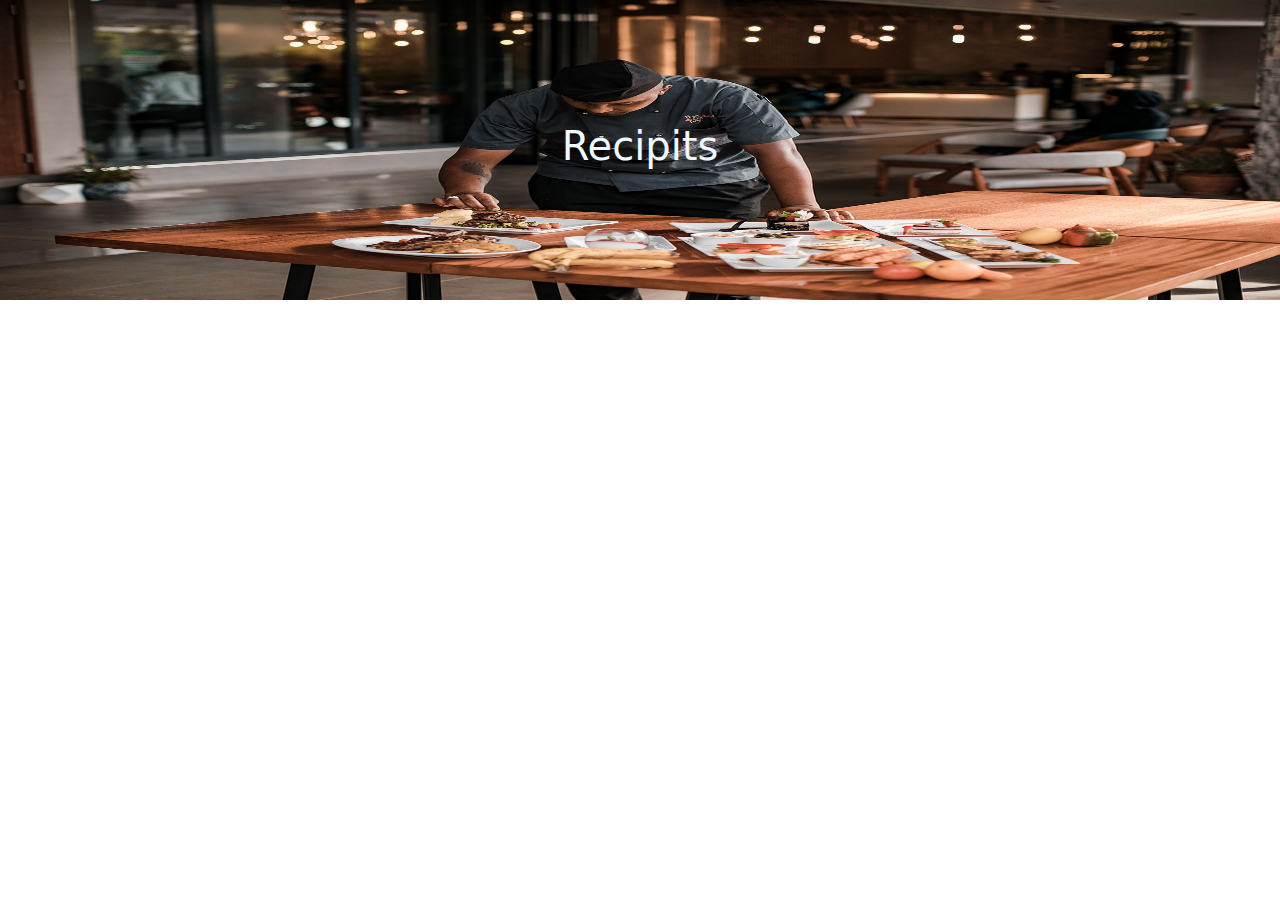
<file: index.html>
<!DOCTYPE html>
<html lang="en">
<head>
    <meta charset="UTF-8">
    <meta name="viewport" content="width=device-width, initial-scale=1.0">
    <link
      rel="stylesheet"
      href="https://cdnjs.cloudflare.com/ajax/libs/font-awesome/6.6.0/css/all.min.css"
    />
    <link
      href="https://cdn.jsdelivr.net/npm/bootstrap@5.3.3/dist/css/bootstrap.min.css"
      rel="stylesheet"
      integrity="sha384-QWTKZyjpPEjISv5WaRU9OFeRpok6YctnYmDr5pNlyT2bRjXh0JMhjY6hW+ALEwIH"
      crossorigin="anonymous"
    />
    <link rel="stylesheet" href="css/style.css">
    <title>Recipits</title>
</head>
<body>
    <header id="recipits_title">
        <h1 id="title">Recipits</h1>
    </header>
    <section id="main-recipes-page">
        <div class="row " id="recepies_row">
          
            </div>
        </div>
    </section>
  
    <script src="https://cdnjs.cloudflare.com/ajax/libs/jquery/3.7.1/jquery.min.js"></script>
    <script src="https://cdnjs.cloudflare.com/ajax/libs/bootstrap/5.3.3/js/bootstrap.min.js"></script>
    <script src="js/recipits.js"></script>
</body>
</html>
</file>
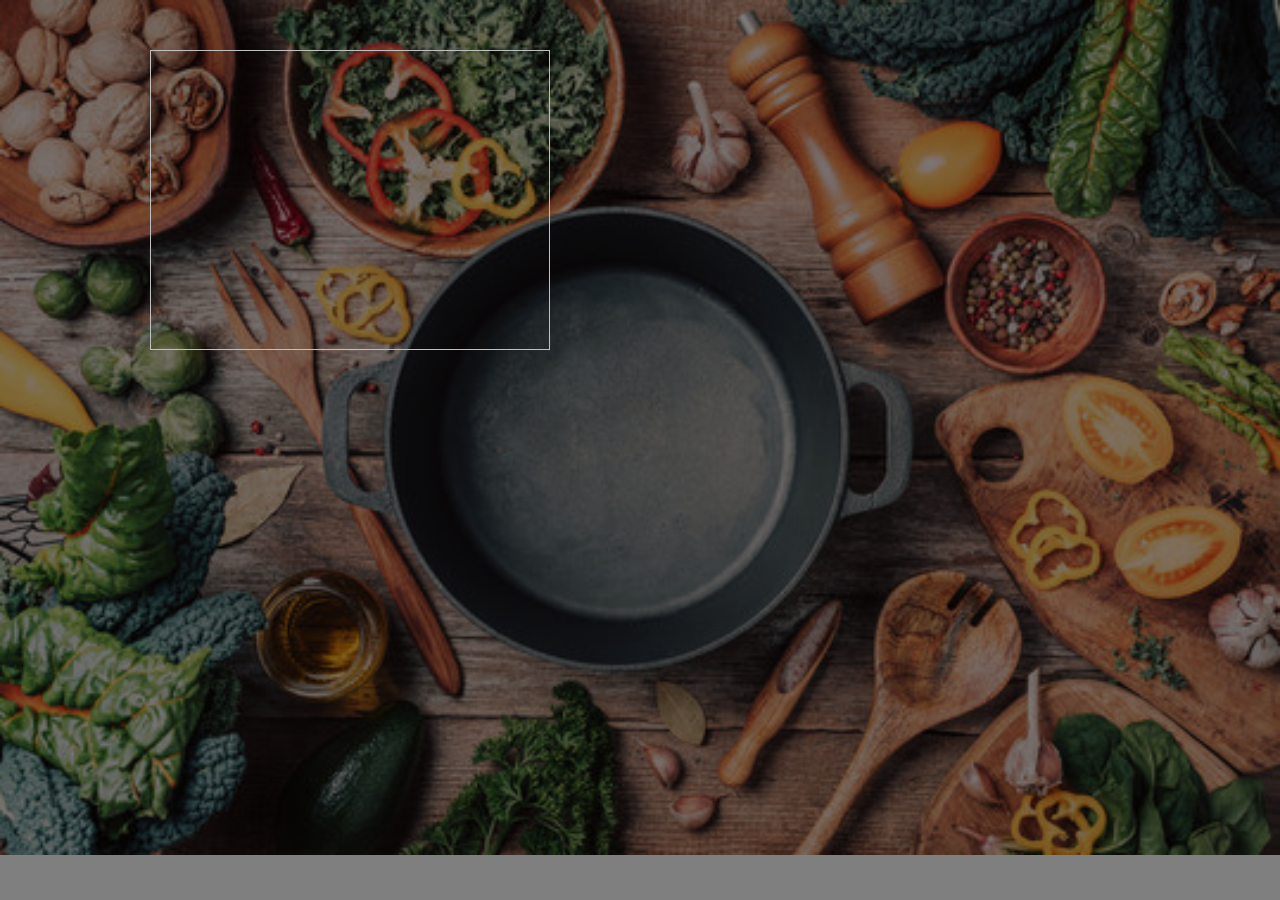
<file: details.html>
<!DOCTYPE html>
<html lang="en">
<head>
    <meta charset="UTF-8">
    <meta name="viewport" content="width=device-width, initial-scale=1.0">
    <link
    rel="stylesheet"
    href="https://cdnjs.cloudflare.com/ajax/libs/font-awesome/6.6.0/css/all.min.css"
  />
  <link
    href="https://cdn.jsdelivr.net/npm/bootstrap@5.3.3/dist/css/bootstrap.min.css"
    rel="stylesheet"
    integrity="sha384-QWTKZyjpPEjISv5WaRU9OFeRpok6YctnYmDr5pNlyT2bRjXh0JMhjY6hW+ALEwIH"
    crossorigin="anonymous"
  />
  <link rel="stylesheet" href="css/details.css">
    <title>Details</title>
</head>
<body>
    <div class="row">
        <div class="col-md-6">
            <div class="details">
                <img class="img-fluid" id="details-img" alt="">
            </div>
        </div>
        <div class="col-md-6">
            <div class="details">
                <ul class="ingredientdLis">
                </ul>
            </div>
        </div>
    </div>
    
    <script src="https://cdnjs.cloudflare.com/ajax/libs/jquery/3.7.1/jquery.min.js"></script>
    <script src="https://cdnjs.cloudflare.com/ajax/libs/bootstrap/5.3.3/js/bootstrap.min.js"></script>
    <script src="js/details.js"></script>
</body>
</html>
</file>
<file: css/style.css>
*{
    box-sizing: border-box;
    padding: 0;
    margin: 0;
}
body{
    overflow-x: hidden;
}
#recipits_title{
    height:300px;
    background-image: url(../imgs/chef-img.jpg);
    background-size: 100% 100% ;
    background-repeat: no-repeat;
    width: 100%;
    display: flex;
    justify-content: center;
    align-items: center;
  
}


#title{
    color: aliceblue;
   
}


#main-recipes-page{
  margin-top: 30px;

}
.recipe{
    margin: 20px;
    text-align: center;
}
.recipe-img{
 height: 200px;
 width: 300px;
}
</file>
<file: css/details.css>
body{
    background-image: url(../imgs/cook_bg.jpg);
    background-size: cover;
    height: 100%;
    background-repeat: no-repeat;
    overflow-x: hidden;
    background-color: rgb(0, 0, 0,0.5);
    background-blend-mode: overlay;
}
.ingredientdLis li{
    color: aliceblue;
    
}
#details-img{
    height: 300px;
    width: 400px;
    margin-left: 150px;
    margin-top: 50px;
}
.ingredientdLis{
    margin-top: 50px;
}
</file>
